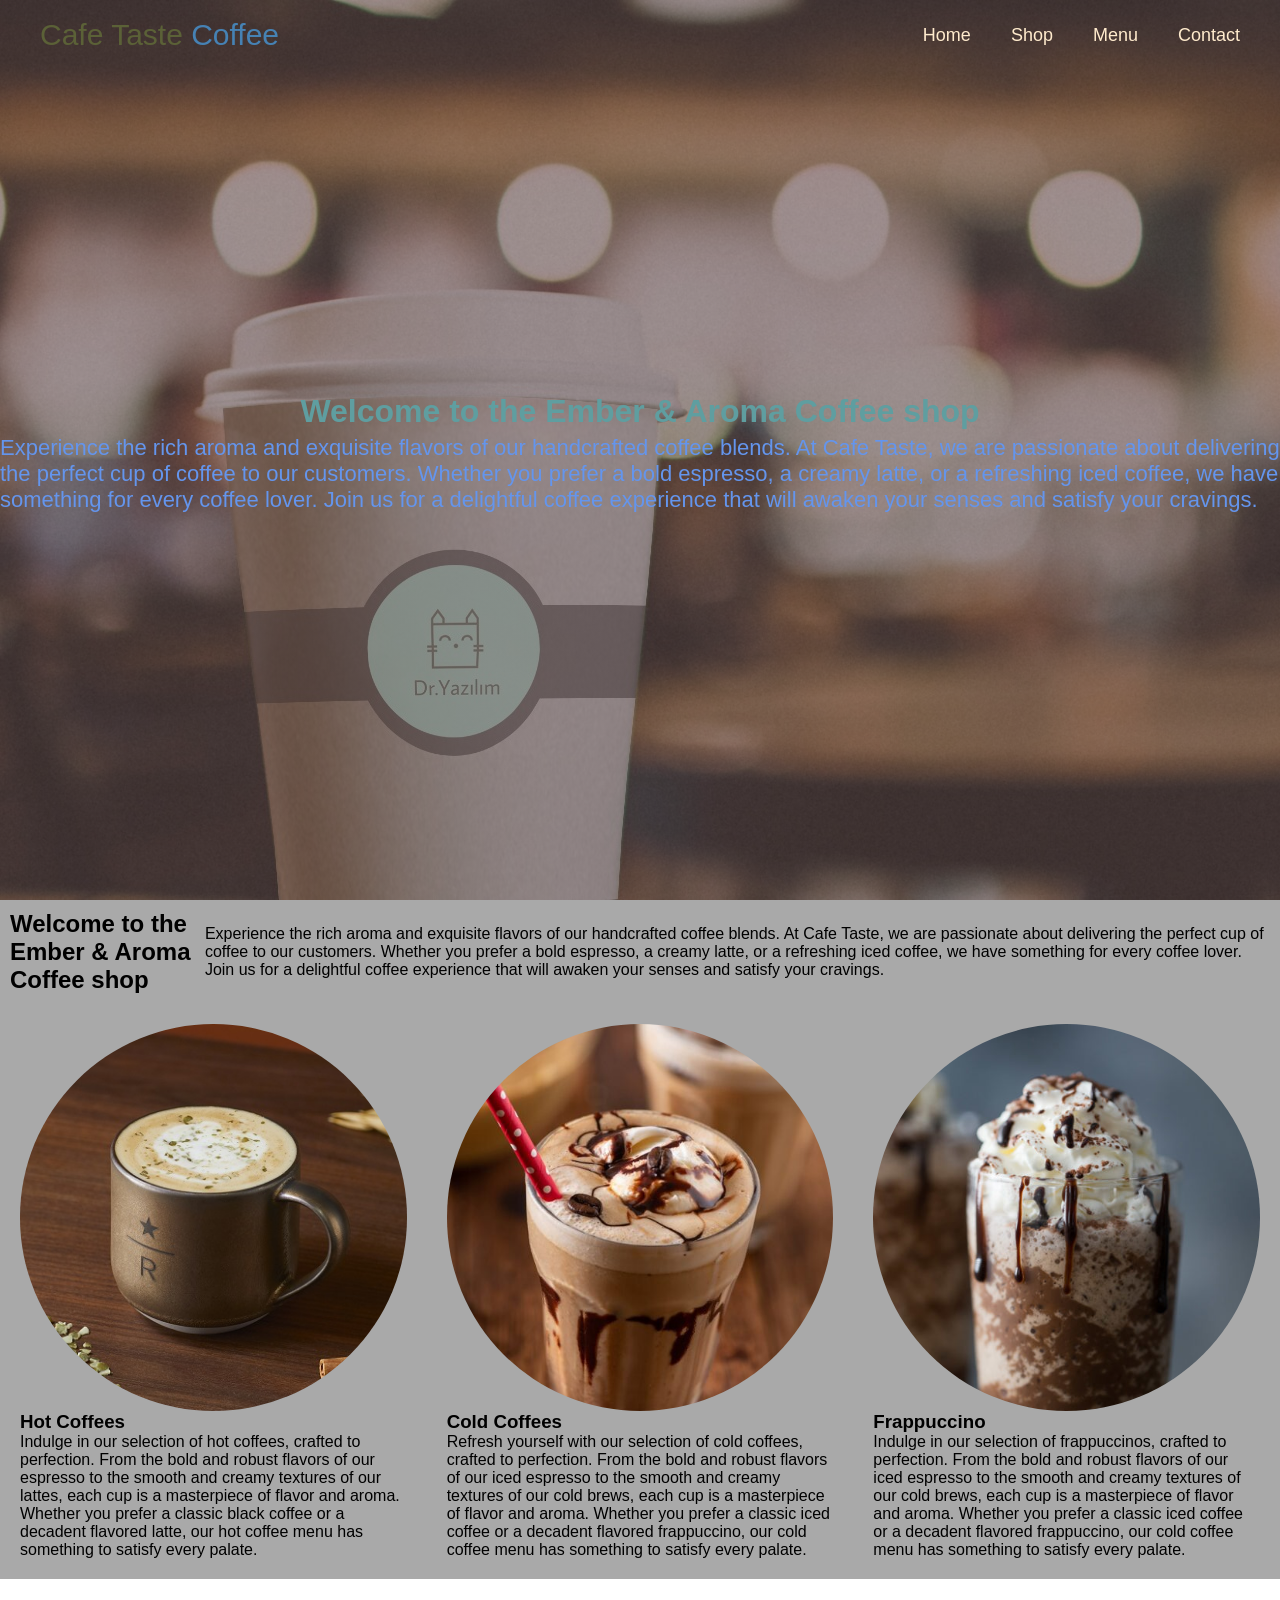
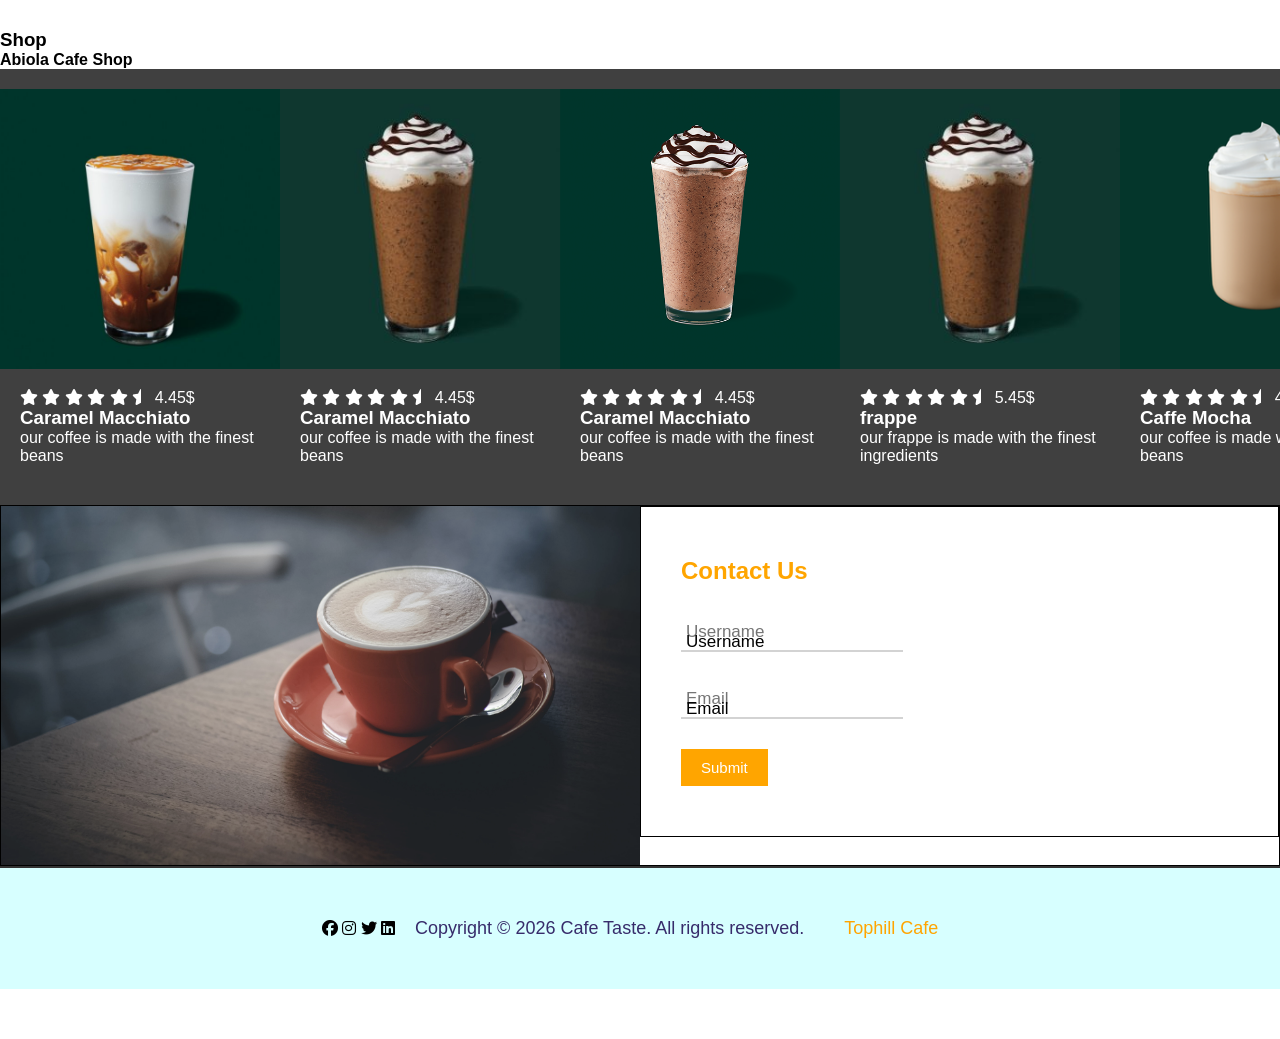
<file: index.html>
<html lang="en">
<head>
    <meta charset="UTF-8">
    <meta name="viewport" content="width=device-width, initial-scale=1.0">
    <link rel="stylesheet" href="index.css">
    <link rel="stylesheet" href="https://cdnjs.cloudflare.com/ajax/libs/font-awesome/6.2.1/css/all.min.css"
        integrity="sha512-MV7K8+y+gLIBoVD59lQIYicR65iaqukzvf/nwasF0nqhPay5w/9lJmVM2hMDcnK1OnMGCdVK+iQrJ7lzPJQd1w=="
        crossorigin="anonymous" referrerpolicy="no-referrer" />
    <title>Ember & Aroma Coffee shop</title>
</head>
<body>
   <header>
        <div class="logo">
            <a href=""> Cafe Taste <span>Coffee</span></a>
        </div>
        <nav>
            <ul>
                <li><a href="#home">Home</a></li>
                <li><a href="#shop">Shop</a></li>
                <li><a href="#menu">Menu</a></li>
                <li><a href="#contact">Contact</a></li>
            </ul>
        </nav>
   </header>
   <div class="content">
    <h2>Welcome to the Ember & Aroma Coffee shop</h2>
    <p>Experience the rich aroma and exquisite flavors of our handcrafted coffee blends. At Cafe Taste, we are passionate about delivering the perfect cup of coffee to our customers. Whether you prefer a bold espresso, a creamy latte, or a refreshing iced coffee, we have something for every coffee lover. Join us for a delightful coffee experience that will awaken your senses and satisfy your cravings.</p>
   </div> 
   <div class="menu">
       <div class="menu-header">
            <h2>Welcome to the Ember & Aroma Coffee shop</h2>
            <p>Experience the rich aroma and exquisite flavors of our handcrafted coffee blends. At Cafe Taste, we are passionate about delivering the perfect cup of coffee to our customers. Whether you prefer a bold espresso, a creamy latte, or a refreshing iced coffee, we have something for every coffee lover. Join us for a delightful coffee experience that will awaken your senses and satisfy your cravings.</p>
        </div>
        <!--Menu Container-->
        <div class="menu-content">
            <div class="hot-coffees">
                <div class="hot-coffees-image">
                    <img src="img/hot-coffees.jpg" alt="">
                </div>
                <div class="hot-coffees-body">
                    <h3>Hot Coffees</h3>
                    <p>Indulge in our selection of hot coffees, crafted to perfection. From the bold and robust flavors of our espresso to the smooth and creamy textures of our lattes, each cup is a masterpiece of flavor and aroma. Whether you prefer a classic black coffee or a decadent flavored latte, our hot coffee menu has something to satisfy every palate.</p>
                </div>
            </div>
             <!--cold-coffees-->
            <div class="cold-coffees">
                <div class="cold-coffees-image">
                    <img src="img/cold-coffees.jpg" alt="">
                </div>
                <div class="cold-coffees-body">
                    <h3>Cold Coffees</h3>
                    <p>Refresh yourself with our selection of cold coffees, crafted to perfection. From the bold and robust flavors of our iced espresso to the smooth and creamy textures of our cold brews, each cup is a masterpiece of flavor and aroma. Whether you prefer a classic iced coffee or a decadent flavored frappuccino, our cold coffee menu has something to satisfy every palate.</p>
                </div>
            </div>
            <!--frappuccino-->
            <div class="frappuccino">
                <div class="frappuccino-image">
                    <img src="img/frappuccino.jpg" alt="">
                </div>
                <div class="frappuccino-body">
                    <h3>Frappuccino</h3>
                    <p>Indulge in our selection of frappuccinos, crafted to perfection. From the bold and robust flavors of our iced espresso to the smooth and creamy textures of our cold brews, each cup is a masterpiece of flavor and aroma. Whether you prefer a classic iced coffee or a decadent flavored frappuccino, our cold coffee menu has something to satisfy every palate.</p>
                </div>
            </div>
        </div>
    </div>
    <!--Card-->
    <div class="shop" id="shop">
        <div class="shop-header">
            <h3>Shop</h3>
            <h4>Abiola Cafe Shop</h4>
        </div>
        <div class="shop-box">
            <!--Card-->
            <div class="item-1">
                <div class="card">
                    <div class="card-image">
                        <img src="img/caramel-macchiato.jpg" alt="">
                    </div>
                    <div class="card-body">
                        <i class="fa-solid fa-star"></i>
                        <i class="fa-solid fa-star"></i>
                        <i class="fa-solid fa-star"></i>
                        <i class="fa-solid fa-star"></i>
                        <i class="fa-solid fa-star"></i>
                        <i class="fa-solid fa-star-half"></i>
                        <label class="cash">4.45$</label>
                        <h3>Caramel Macchiato</h3>
                        <label>our coffee is made with the finest beans</label>
                    </div>
                </div>
            </div>
            <div class="item-2">
                <div class="card">
                    <div class="card-image">
                        <img src="img/frappe.jpg" alt="">
                    </div>
                    <div class="card-body">
                        <i class="fa-solid fa-star"></i>
                        <i class="fa-solid fa-star"></i>
                        <i class="fa-solid fa-star"></i>
                        <i class="fa-solid fa-star"></i>
                        <i class="fa-solid fa-star"></i>
                        <i class="fa-solid fa-star-half"></i>
                        <label class="cash">4.45$</label>
                        <h3>Caramel Macchiato</h3>
                        <label>our coffee is made with the finest beans</label>
                    </div>
                </div>
            </div>
            <div class="item-3">
                <div class="card">
                    <div class="card-image">
                        <img src="img/chocolate-frappuccino.png" alt="">
                    </div>
                    <div class="card-body">
                        <i class="fa-solid fa-star"></i>
                        <i class="fa-solid fa-star"></i>
                        <i class="fa-solid fa-star"></i>
                        <i class="fa-solid fa-star"></i>
                        <i class="fa-solid fa-star"></i>
                        <i class="fa-solid fa-star-half"></i>
                        <label class="cash">4.45$</label>
                        <h3>Caramel Macchiato</h3>
                        <label>our coffee is made with the finest beans</label>
                    </div>
                </div>
            </div>
            <div class="item-4">
                <div class="card">
                    <div class="card-image">
                        <img src="img/frappe.jpg" alt="">
                    </div>
                    <div class="card-body">
                        <i class="fa-solid fa-star"></i>
                        <i class="fa-solid fa-star"></i>
                        <i class="fa-solid fa-star"></i>
                        <i class="fa-solid fa-star"></i>
                        <i class="fa-solid fa-star"></i>
                        <i class="fa-solid fa-star-half"></i>
                        <label class="cash">5.45$</label>
                        <h3>frappe</h3>
                        <label>our frappe is made with the finest ingredients</label>
                    </div>
                </div>
            </div>
            <div class="item-5">
                <div class="card">
                    <div class="card-image">
                        <img src="img/caffe-mocha.png" alt="">
                    </div>
                    <div class="card-body">
                        <i class="fa-solid fa-star"></i>
                        <i class="fa-solid fa-star"></i>
                        <i class="fa-solid fa-star"></i>
                        <i class="fa-solid fa-star"></i>
                        <i class="fa-solid fa-star"></i>
                        <i class="fa-solid fa-star-half"></i>
                        <label class="cash">4.45$</label>
                        <h3>Caffe Mocha</h3>
                        <label>our coffee is made with the finest beans</label>
                    </div>
                </div>
            </div>
        </div>
    <div class="contact" id="contact">
        <div class="contact-box">
            <div class="contact-image">
                <img src="img/contact.jpg" alt="">
            </div>
        </div>
        <div class="contact-box">
            <div class="contact">
                <form action="">
                    <h2>Contact Us</h2>
                    <div class="form-content">
                         <input type="text" placeholder="Username" required>
                         <span></span>
                         <label for="email">Username</label>
                    </div>
                    <div class="form-content">
                            <input type="email" placeholder="Email" required>
                            <span></span>
                            <label for="email">Email</label>
                    </div>
                    <button type="submit">Submit</button>
                </form>
            </div>
        </div>
    </div>
    <div class="footer">
        <div class="footer-box">
            <div class="social-media">
                <i class="fa-brands fa-facebook"></i>
                <i class="fa-brands fa-instagram"></i>
                <i class="fa-brands fa-twitter"></i>
                <i class="fa-brands fa-linkedin"></i>
            </div>
            <div class="copy-right">
                <p>Copyright &copy; 2026 Cafe Taste. All rights reserved.</p>
            </div>
            <div class="brand">
                <label>Tophill <span>Cafe</span></label>
            </div>
        </div>
    </div>
</body>
</html>
</file>
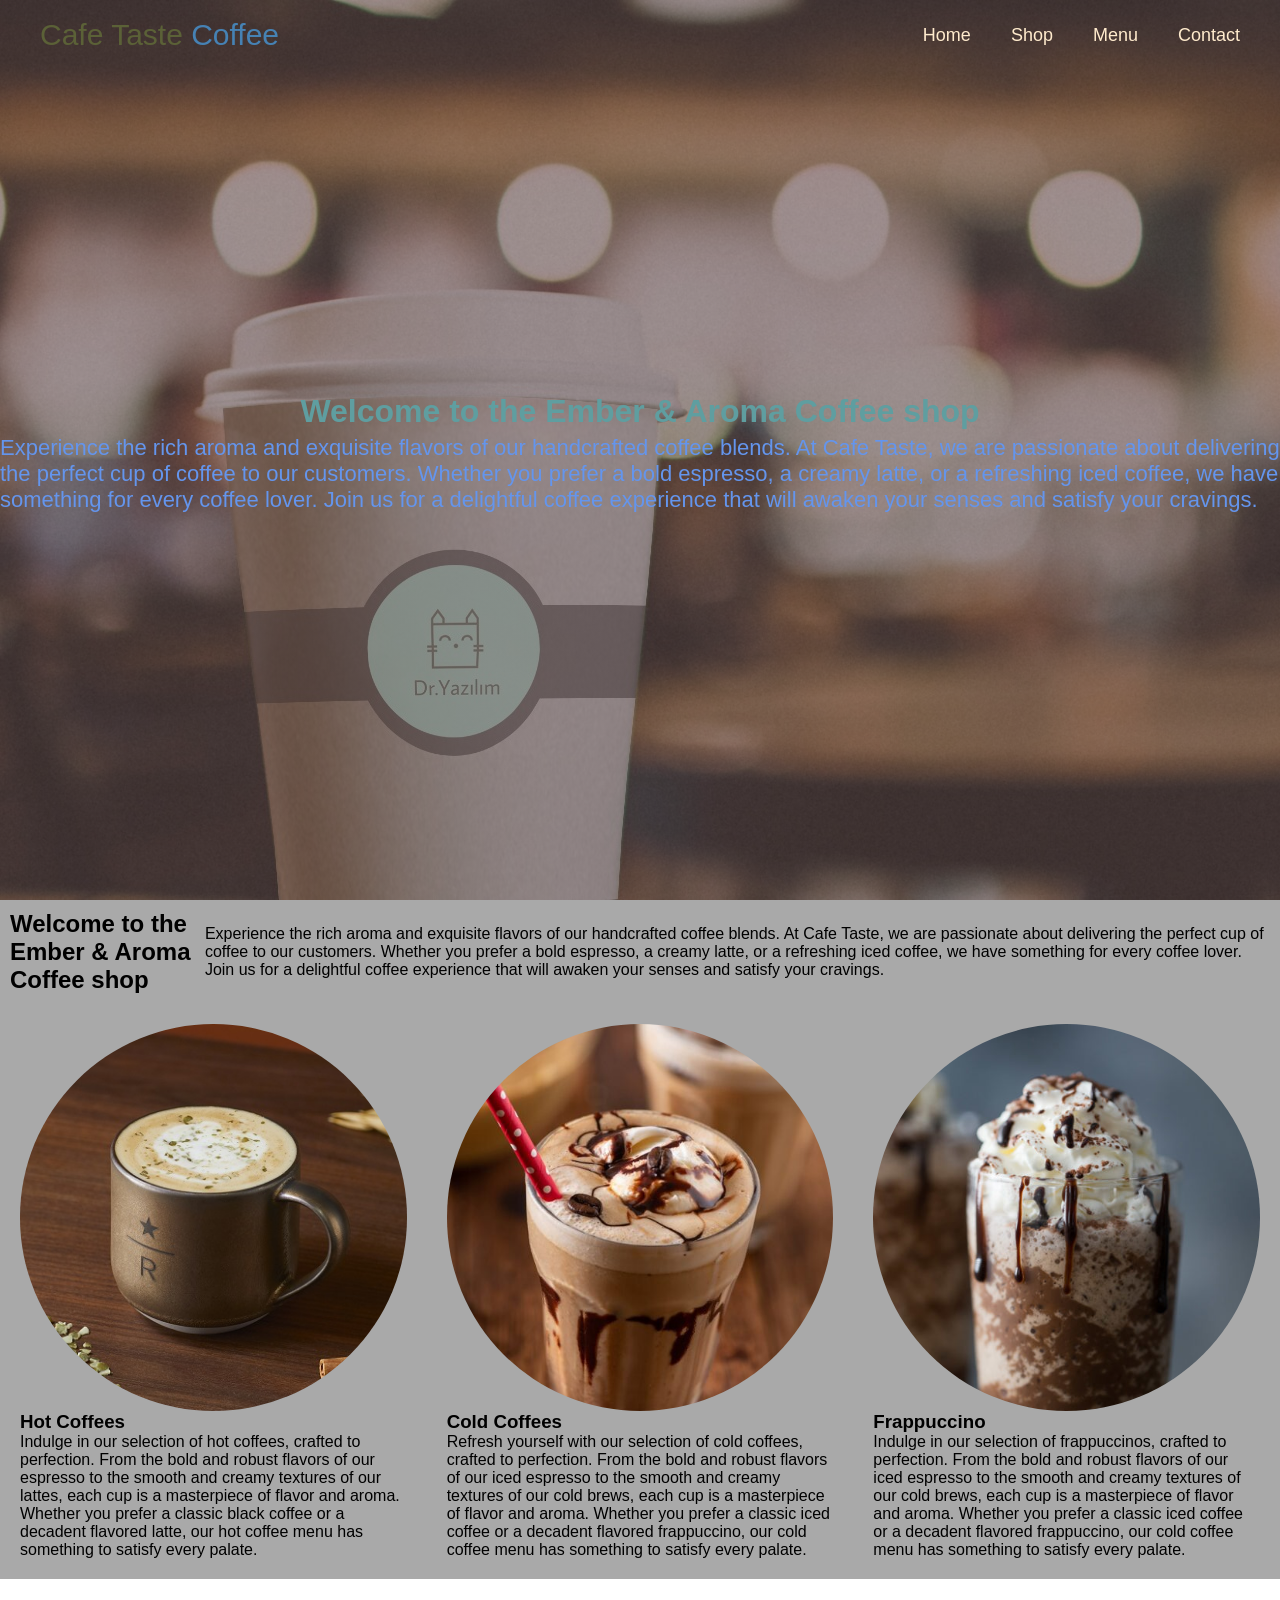
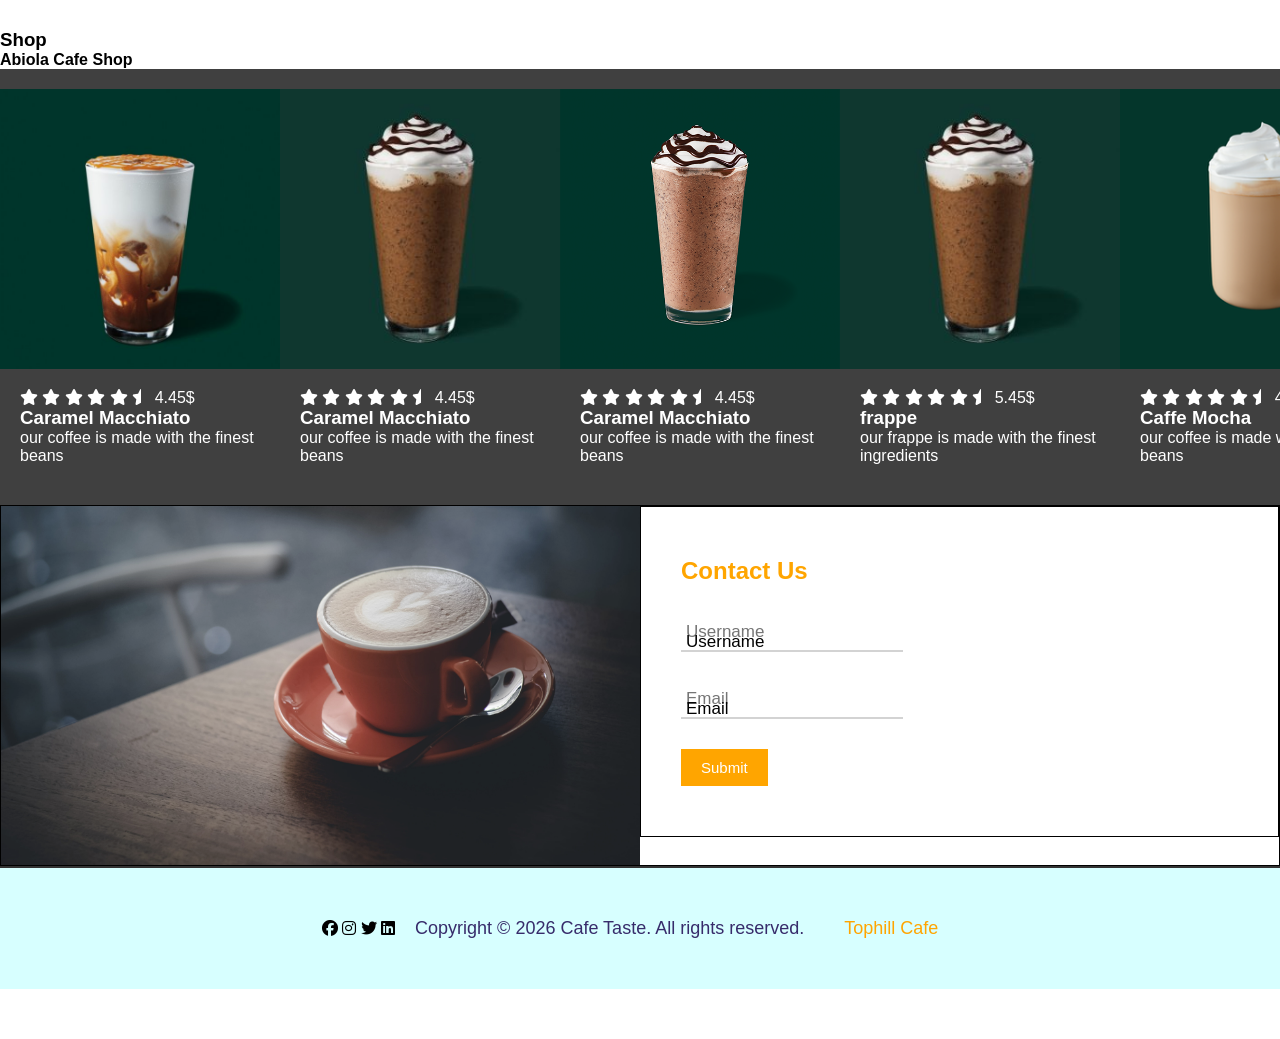
<file: coffee.html>
<html lang="en">
<head>
    <meta charset="UTF-8">
    <meta name="viewport" content="width=device-width, initial-scale=1.0">
    <link rel="stylesheet" href="coffee.css">
    <link rel="stylesheet" href="https://cdnjs.cloudflare.com/ajax/libs/font-awesome/6.2.1/css/all.min.css"
        integrity="sha512-MV7K8+y+gLIBoVD59lQIYicR65iaqukzvf/nwasF0nqhPay5w/9lJmVM2hMDcnK1OnMGCdVK+iQrJ7lzPJQd1w=="
        crossorigin="anonymous" referrerpolicy="no-referrer" />
    <title>Ember & Aroma Coffee shop</title>
</head>
<body>
   <header>
        <div class="logo">
            <a href=""> Cafe Taste <span>Coffee</span></a>
        </div>
        <nav>
            <ul>
                <li><a href="#home">Home</a></li>
                <li><a href="#shop">Shop</a></li>
                <li><a href="#menu">Menu</a></li>
                <li><a href="#contact">Contact</a></li>
            </ul>
        </nav>
   </header>
   <div class="content">
    <h2>Welcome to the Ember & Aroma Coffee shop</h2>
    <p>Experience the rich aroma and exquisite flavors of our handcrafted coffee blends. At Cafe Taste, we are passionate about delivering the perfect cup of coffee to our customers. Whether you prefer a bold espresso, a creamy latte, or a refreshing iced coffee, we have something for every coffee lover. Join us for a delightful coffee experience that will awaken your senses and satisfy your cravings.</p>
   </div> 
   <div class="menu">
       <div class="menu-header">
            <h2>Welcome to the Ember & Aroma Coffee shop</h2>
            <p>Experience the rich aroma and exquisite flavors of our handcrafted coffee blends. At Cafe Taste, we are passionate about delivering the perfect cup of coffee to our customers. Whether you prefer a bold espresso, a creamy latte, or a refreshing iced coffee, we have something for every coffee lover. Join us for a delightful coffee experience that will awaken your senses and satisfy your cravings.</p>
        </div>
        <!--Menu Container-->
        <div class="menu-content">
            <div class="hot-coffees">
                <div class="hot-coffees-image">
                    <img src="img/hot-coffees.jpg" alt="">
                </div>
                <div class="hot-coffees-body">
                    <h3>Hot Coffees</h3>
                    <p>Indulge in our selection of hot coffees, crafted to perfection. From the bold and robust flavors of our espresso to the smooth and creamy textures of our lattes, each cup is a masterpiece of flavor and aroma. Whether you prefer a classic black coffee or a decadent flavored latte, our hot coffee menu has something to satisfy every palate.</p>
                </div>
            </div>
             <!--cold-coffees-->
            <div class="cold-coffees">
                <div class="cold-coffees-image">
                    <img src="img/cold-coffees.jpg" alt="">
                </div>
                <div class="cold-coffees-body">
                    <h3>Cold Coffees</h3>
                    <p>Refresh yourself with our selection of cold coffees, crafted to perfection. From the bold and robust flavors of our iced espresso to the smooth and creamy textures of our cold brews, each cup is a masterpiece of flavor and aroma. Whether you prefer a classic iced coffee or a decadent flavored frappuccino, our cold coffee menu has something to satisfy every palate.</p>
                </div>
            </div>
            <!--frappuccino-->
            <div class="frappuccino">
                <div class="frappuccino-image">
                    <img src="img/frappuccino.jpg" alt="">
                </div>
                <div class="frappuccino-body">
                    <h3>Frappuccino</h3>
                    <p>Indulge in our selection of frappuccinos, crafted to perfection. From the bold and robust flavors of our iced espresso to the smooth and creamy textures of our cold brews, each cup is a masterpiece of flavor and aroma. Whether you prefer a classic iced coffee or a decadent flavored frappuccino, our cold coffee menu has something to satisfy every palate.</p>
                </div>
            </div>
        </div>
    </div>
    <!--Card-->
    <div class="shop" id="shop">
        <div class="shop-header">
            <h3>Shop</h3>
            <h4>Abiola Cafe Shop</h4>
        </div>
        <div class="shop-box">
            <!--Card-->
            <div class="item-1">
                <div class="card">
                    <div class="card-image">
                        <img src="img/caramel-macchiato.jpg" alt="">
                    </div>
                    <div class="card-body">
                        <i class="fa-solid fa-star"></i>
                        <i class="fa-solid fa-star"></i>
                        <i class="fa-solid fa-star"></i>
                        <i class="fa-solid fa-star"></i>
                        <i class="fa-solid fa-star"></i>
                        <i class="fa-solid fa-star-half"></i>
                        <label class="cash">4.45$</label>
                        <h3>Caramel Macchiato</h3>
                        <label>our coffee is made with the finest beans</label>
                    </div>
                </div>
            </div>
            <div class="item-2">
                <div class="card">
                    <div class="card-image">
                        <img src="img/frappe.jpg" alt="">
                    </div>
                    <div class="card-body">
                        <i class="fa-solid fa-star"></i>
                        <i class="fa-solid fa-star"></i>
                        <i class="fa-solid fa-star"></i>
                        <i class="fa-solid fa-star"></i>
                        <i class="fa-solid fa-star"></i>
                        <i class="fa-solid fa-star-half"></i>
                        <label class="cash">4.45$</label>
                        <h3>Caramel Macchiato</h3>
                        <label>our coffee is made with the finest beans</label>
                    </div>
                </div>
            </div>
            <div class="item-3">
                <div class="card">
                    <div class="card-image">
                        <img src="img/chocolate-frappuccino.png" alt="">
                    </div>
                    <div class="card-body">
                        <i class="fa-solid fa-star"></i>
                        <i class="fa-solid fa-star"></i>
                        <i class="fa-solid fa-star"></i>
                        <i class="fa-solid fa-star"></i>
                        <i class="fa-solid fa-star"></i>
                        <i class="fa-solid fa-star-half"></i>
                        <label class="cash">4.45$</label>
                        <h3>Caramel Macchiato</h3>
                        <label>our coffee is made with the finest beans</label>
                    </div>
                </div>
            </div>
            <div class="item-4">
                <div class="card">
                    <div class="card-image">
                        <img src="img/frappe.jpg" alt="">
                    </div>
                    <div class="card-body">
                        <i class="fa-solid fa-star"></i>
                        <i class="fa-solid fa-star"></i>
                        <i class="fa-solid fa-star"></i>
                        <i class="fa-solid fa-star"></i>
                        <i class="fa-solid fa-star"></i>
                        <i class="fa-solid fa-star-half"></i>
                        <label class="cash">5.45$</label>
                        <h3>frappe</h3>
                        <label>our frappe is made with the finest ingredients</label>
                    </div>
                </div>
            </div>
            <div class="item-5">
                <div class="card">
                    <div class="card-image">
                        <img src="img/caffe-mocha.png" alt="">
                    </div>
                    <div class="card-body">
                        <i class="fa-solid fa-star"></i>
                        <i class="fa-solid fa-star"></i>
                        <i class="fa-solid fa-star"></i>
                        <i class="fa-solid fa-star"></i>
                        <i class="fa-solid fa-star"></i>
                        <i class="fa-solid fa-star-half"></i>
                        <label class="cash">4.45$</label>
                        <h3>Caffe Mocha</h3>
                        <label>our coffee is made with the finest beans</label>
                    </div>
                </div>
            </div>
        </div>
    <div class="contact" id="contact">
        <div class="contact-box">
            <div class="contact-image">
                <img src="img/contact.jpg" alt="">
            </div>
        </div>
        <div class="contact-box">
            <div class="contact">
                <form action="">
                    <h2>Contact Us</h2>
                    <div class="form-content">
                         <input type="text" placeholder="Username" required>
                         <span></span>
                         <label for="email">Username</label>
                    </div>
                    <div class="form-content">
                            <input type="email" placeholder="Email" required>
                            <span></span>
                            <label for="email">Email</label>
                    </div>
                    <button type="submit">Submit</button>
                </form>
            </div>
        </div>
    </div>
    <div class="footer">
        <div class="footer-box">
            <div class="social-media">
                <i class="fa-brands fa-facebook"></i>
                <i class="fa-brands fa-instagram"></i>
                <i class="fa-brands fa-twitter"></i>
                <i class="fa-brands fa-linkedin"></i>
            </div>
            <div class="copy-right">
                <p>Copyright &copy; 2026 Cafe Taste. All rights reserved.</p>
            </div>
            <div class="brand">
                <label>Tophill <span>Cafe</span></label>
            </div>
        </div>
    </div>
</body>
</html>
</file>
<file: index.css>
@import url('https://fonts.googleapis.com/css2?family=Open+Sans:wght@300&display=swap');

*{
    margin: 0;
    padding: 0;
    box-sizing: border-box;
    text-decoration: none;
    list-style: none;
}
html,body{
    scroll-behavior: smooth;
    font-family: 'Lucida Sans', 'Lucida Sans Regular', 'Lucida Grande', 'Lucida Sans Unicode', Geneva, Verdana, sans-serif;
}
img{
    width: 100%;
} 
header{
    display: flex;
    justify-content: space-between;
    align-items: center;
    padding: 20px;
    width: 100%;
    height: 70px;
    position: absolute;
    z-index: 1;
}  
header nav ul{
    display: flex;
}
header .logo a{
    font-size: 30px;
    color: rgb(91, 97, 55);
    padding: 15px 20px;
}
header .logo a span{
    color: steelblue;
}
header nav ul li {
    display: flex;
}
header nav ul li a{
    margin: 5px 10px;
    font-size: 18px;
    color: blanchedalmond;
    padding: 10px;
}
header nav ul li a:hover{
    color: teal;
}
.content{
    display: flex;
    flex-direction: column;
    justify-content: center;
    align-items: center;
    position: relative;
    min-height: 100vh;
    background-image: linear-gradient(to bottom right,rgba(96, 76, 76, 0.6),rgba(96, 76, 76, 0.6)),url("img/bg-image.jpeg");
}
.content h2{
    font-size: 32px;
    padding: 5px;
    color: cadetblue;
}
.content p{
    font-size: 22px;
    color: cornflowerblue;
}
.menu{
    background-color: #A9A9A9;
    width: 100%;
}
.menu .menu-header{
    display: flex;
    padding: 10px;
    align-items: center;
    justify-content: space-between;
}
    .menu-header h3{
        color: turquoise;
        padding: 10px 30px;
        font-size: 16px;
    }
    .menu-header h4{
        color: slateblue;
        padding: 10px 20px;
    }
    .menu .menu-content{
        display: flex;
    }
    .menu .menu-content .hot-coffees, .cold-coffees,.frappuccino{
        width: 1000px;
        padding: 20px;
    }
    .menu .menu-content .hot-coffees, .hot-coffees img{
        border-radius: 50%;
    }
    .menu .menu-content .cold-coffees, .cold-coffees img{
        border-radius: 50%;
    }
    .menu .menu-content .frappuccino, .frappuccino img{
        border-radius: 50%;
    } 
    .shop{
        background-color: rgb(255, 255, 255);
        width:100%;
        padding: 50px 0;
    }
    .shop .shop-heading{
        display: flex;
        padding: 10px;
        align-items: center;
    }
    .shop-heading h2{
        color: cornflowerblue;
        padding: 10px 30px;
        font-size: 16px;
    }
    .shop-heading p{
        color: slateblue;
        padding: 10px 20px;
    }
    .shop-box{
        display: flex;
        align-items: center;
        justify-content: space-between;
        background-color: #404040;
    }
    .shop-box .card{
        width: 280px;
        margin: 20px 0;
    }
    .shop-box .card-image{
        width: 100%;
        height: 280px;
        overflow: hidden;
    }
    .shop-box .card-image img :hover{
        transform: scale(1.1);
        transition: all 0.5s ease;
    }
    .shop-box .card-body{
        padding: 20px;
        color:white;
    }
    .contact{
        display: flex;
        flex-wrap: wrap;
        width: 100%;
        border: 1px solid black;
        overflow: hidden;
    }
    .contact .contact-box{
        flex: 1;
    }
    .contact .contact-box .contact-image
    .contact .contact-box .contact-body{
        height: 100%;
    }
    .contact-img{
        width: 100%;
        height: 100%;
    }
    .contact-image img{
        opacity: 0.9;
    }
    .contact-body{
        background-color: black;
        height: 100%;
        border-left: 2px solid #333333;
    }
    .contact-box form{
        padding: 50px 40px;
        box-sizing: border-box;
    }
    .contact-box h2{
        color: orange;
    }
    form .form-content{
        position: relative;
        margin: 30px 0;
        border-bottom: 2px solid lightgray;
    }
    form .form-content input{
        width: 100%;
        height: 35px;
        padding: 0 5px;
        font-size: 17px;
        background: none;
        border: none;
        outline: none;
        color: rgb(122, 122, 122);
    }
    form .form-content label{
        position: absolute;
        top: 50%;
        left: 5px;
        color: black;
        font-size: 17px;
        transition: 0.5s;
        pointer-events: none;
    }
    form .form-content span::before{
        content: '';
        position: absolute;
        top: 100%;
        left: 0;
        width: 0%;
        height: 2px;
        background-color: orange;
        transition: .5s;
    }
    form .form-content input:focus ~ label,
    form .form-content input:valid ~ label{
        top: -5px;
        color: orange;
    }
    form .form-content input:focus~span::before
    form .form-content input:valid~span::before{
        width: 100%;
    }
    .contact-box form button{
        padding: 10px 20px;
        font-size: 15px;
        border: none;
        background-color: orange;
        color: white;
        cursor: pointer;
        transition: all 0.3s ease;
    }
    .contact-box form button:hover{
        background-color: rgb(8, 13, 63);
        transform: scale(1.1);
    }
    .footer{
        background-color: rgb(215, 255, 255);
        border-top: 2px solid #333333;
    }
    .footer .footer-box{
        display:flex;
        padding: 30px;
        align-items: center;
        justify-content: center;
    }
    .footer .footer-box .social-media a{
        color: white;
        background-color: #333333;
        border-radius: 50%;
        padding: 10px;
        font-size: 18px;
        margin: 0 10px;
    }
    .footer .footer-box .copy-right{
        color: rgb(55, 44, 107);
        padding: 10px 20px;
        font-size: 18px;
    }
    .footer .footer-box .brand{
        color:orange;
        font-size: 18px;
        padding:20px;
    }
</file>
<file: coffee.css>
@import url('https://fonts.googleapis.com/css2?family=Open+Sans:wght@300&display=swap');

*{
    margin: 0;
    padding: 0;
    box-sizing: border-box;
    text-decoration: none;
    list-style: none;
}
html,body{
    scroll-behavior: smooth;
    font-family: 'Lucida Sans', 'Lucida Sans Regular', 'Lucida Grande', 'Lucida Sans Unicode', Geneva, Verdana, sans-serif;
}
img{
    width: 100%;
} 
header{
    display: flex;
    justify-content: space-between;
    align-items: center;
    padding: 20px;
    width: 100%;
    height: 70px;
    position: absolute;
    z-index: 1;
}  
header nav ul{
    display: flex;
}
header .logo a{
    font-size: 30px;
    color: rgb(91, 97, 55);
    padding: 15px 20px;
}
header .logo a span{
    color: steelblue;
}
header nav ul li {
    display: flex;
}
header nav ul li a{
    margin: 5px 10px;
    font-size: 18px;
    color: blanchedalmond;
    padding: 10px;
}
header nav ul li a:hover{
    color: teal;
}
.content{
    display: flex;
    flex-direction: column;
    justify-content: center;
    align-items: center;
    position: relative;
    min-height: 100vh;
    background-image: linear-gradient(to bottom right,rgba(96, 76, 76, 0.6),rgba(96, 76, 76, 0.6)),url("img/bg-image.jpeg");
}
.content h2{
    font-size: 32px;
    padding: 5px;
    color: cadetblue;
}
.content p{
    font-size: 22px;
    color: cornflowerblue;
}
.menu{
    background-color: #A9A9A9;
    width: 100%;
}
.menu .menu-header{
    display: flex;
    padding: 10px;
    align-items: center;
    justify-content: space-between;
}
    .menu-header h3{
        color: turquoise;
        padding: 10px 30px;
        font-size: 16px;
    }
    .menu-header h4{
        color: slateblue;
        padding: 10px 20px;
    }
    .menu .menu-content{
        display: flex;
    }
    .menu .menu-content .hot-coffees, .cold-coffees,.frappuccino{
        width: 1000px;
        padding: 20px;
    }
    .menu .menu-content .hot-coffees, .hot-coffees img{
        border-radius: 50%;
    }
    .menu .menu-content .cold-coffees, .cold-coffees img{
        border-radius: 50%;
    }
    .menu .menu-content .frappuccino, .frappuccino img{
        border-radius: 50%;
    } 
    .shop{
        background-color: rgb(255, 255, 255);
        width:100%;
        padding: 50px 0;
    }
    .shop .shop-heading{
        display: flex;
        padding: 10px;
        align-items: center;
    }
    .shop-heading h2{
        color: cornflowerblue;
        padding: 10px 30px;
        font-size: 16px;
    }
    .shop-heading p{
        color: slateblue;
        padding: 10px 20px;
    }
    .shop-box{
        display: flex;
        align-items: center;
        justify-content: space-between;
        background-color: #404040;
    }
    .shop-box .card{
        width: 280px;
        margin: 20px 0;
    }
    .shop-box .card-image{
        width: 100%;
        height: 280px;
        overflow: hidden;
    }
    .shop-box .card-image img :hover{
        transform: scale(1.1);
        transition: all 0.5s ease;
    }
    .shop-box .card-body{
        padding: 20px;
        color:white;
    }
    .contact{
        display: flex;
        flex-wrap: wrap;
        width: 100%;
        border: 1px solid black;
        overflow: hidden;
    }
    .contact .contact-box{
        flex: 1;
    }
    .contact .contact-box .contact-image
    .contact .contact-box .contact-body{
        height: 100%;
    }
    .contact-img{
        width: 100%;
        height: 100%;
    }
    .contact-image img{
        opacity: 0.9;
    }
    .contact-body{
        background-color: black;
        height: 100%;
        border-left: 2px solid #333333;
    }
    .contact-box form{
        padding: 50px 40px;
        box-sizing: border-box;
    }
    .contact-box h2{
        color: orange;
    }
    form .form-content{
        position: relative;
        margin: 30px 0;
        border-bottom: 2px solid lightgray;
    }
    form .form-content input{
        width: 100%;
        height: 35px;
        padding: 0 5px;
        font-size: 17px;
        background: none;
        border: none;
        outline: none;
        color: rgb(122, 122, 122);
    }
    form .form-content label{
        position: absolute;
        top: 50%;
        left: 5px;
        color: black;
        font-size: 17px;
        transition: 0.5s;
        pointer-events: none;
    }
    form .form-content span::before{
        content: '';
        position: absolute;
        top: 100%;
        left: 0;
        width: 0%;
        height: 2px;
        background-color: orange;
        transition: .5s;
    }
    form .form-content input:focus ~ label,
    form .form-content input:valid ~ label{
        top: -5px;
        color: orange;
    }
    form .form-content input:focus~span::before
    form .form-content input:valid~span::before{
        width: 100%;
    }
    .contact-box form button{
        padding: 10px 20px;
        font-size: 15px;
        border: none;
        background-color: orange;
        color: white;
        cursor: pointer;
        transition: all 0.3s ease;
    }
    .contact-box form button:hover{
        background-color: rgb(8, 13, 63);
        transform: scale(1.1);
    }
    .footer{
        background-color: rgb(215, 255, 255);
        border-top: 2px solid #333333;
    }
    .footer .footer-box{
        display:flex;
        padding: 30px;
        align-items: center;
        justify-content: center;
    }
    .footer .footer-box .social-media a{
        color: white;
        background-color: #333333;
        border-radius: 50%;
        padding: 10px;
        font-size: 18px;
        margin: 0 10px;
    }
    .footer .footer-box .copy-right{
        color: rgb(55, 44, 107);
        padding: 10px 20px;
        font-size: 18px;
    }
    .footer .footer-box .brand{
        color:orange;
        font-size: 18px;
        padding:20px;
    }
</file>
